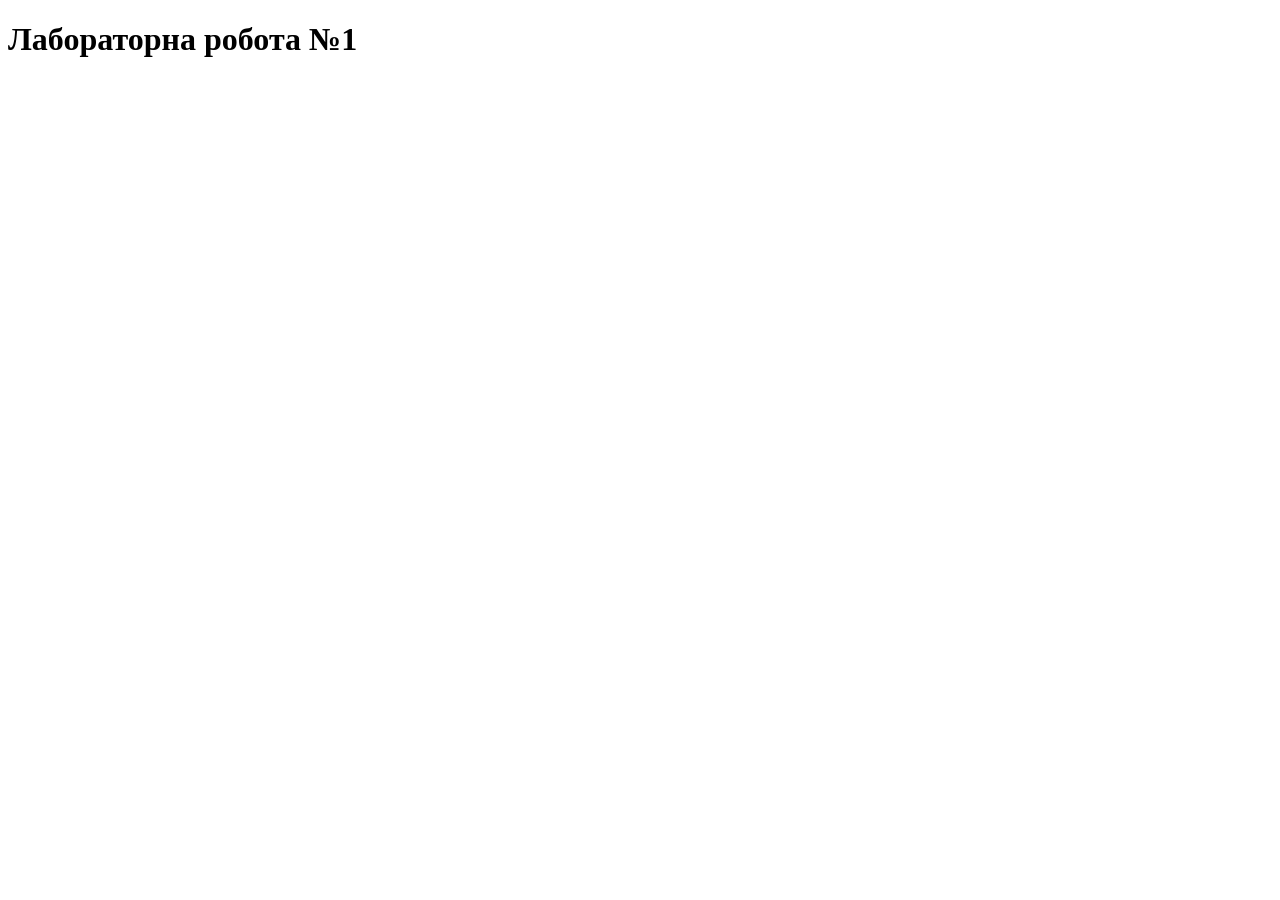
<file: Lab1/index.html>
<!DOCTYPE html>
<html lang="uk">
<head>
    <meta charset="UTF-8">
    <meta name="viewport" content="width=device-width, initial-scale=1.0">
    <title>Lab1</title>
</head>
<body>
    <script src="script.js"></script>
    <h1>Лабораторна робота №1</h1>
</body>
</html>
</file>
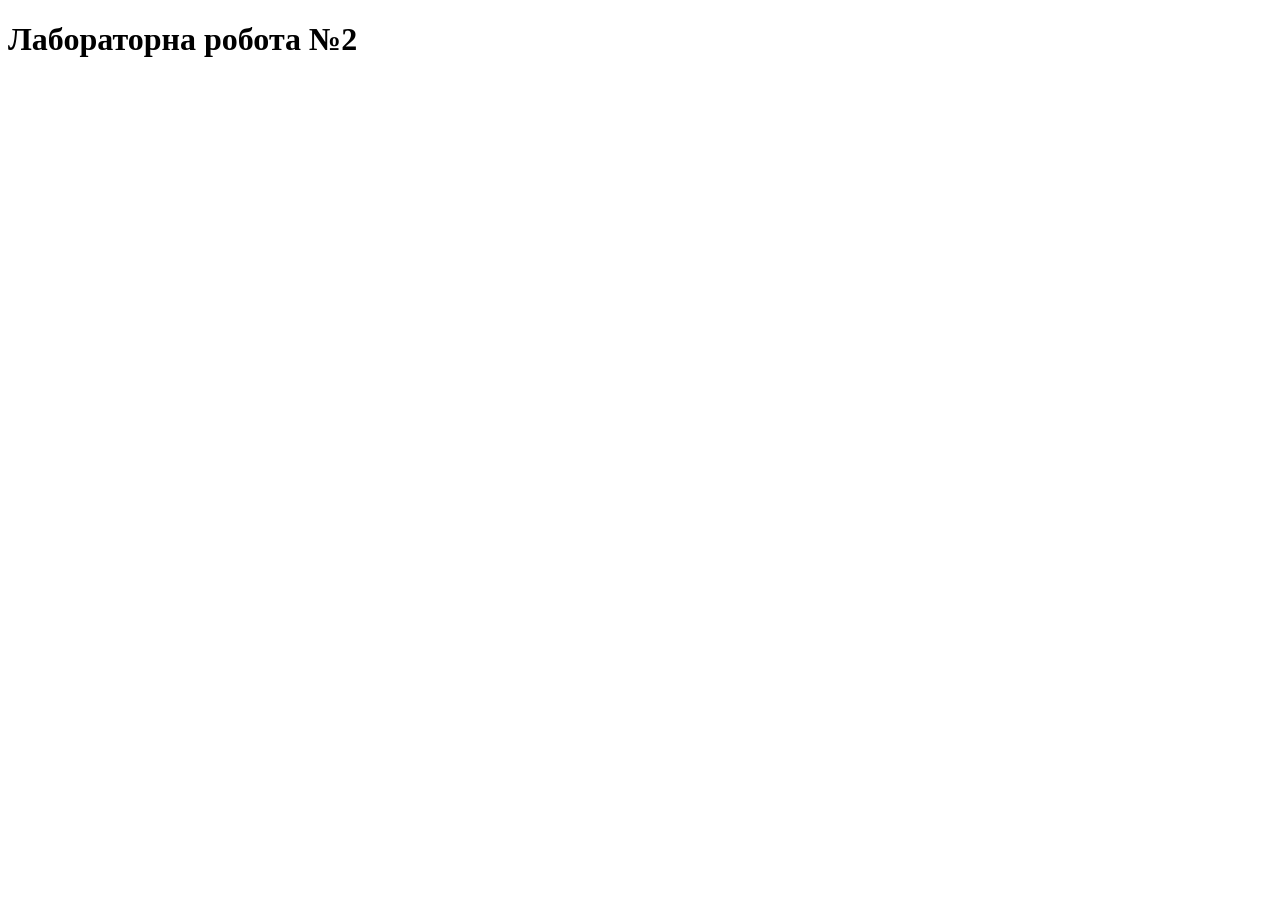
<file: Lab2/index.html>
<!DOCTYPE html>
<html lang="uk">
<head>
   <meta charset="UTF-8">
   <meta name="viewport" content="width=device-width, initial-scale=1.0">
   <title>Lab2</title>
</head>
<body>
   <script src="script.js"></script>
   <h1>Лабораторна робота №2</h1>
</body>
</html>
</file>
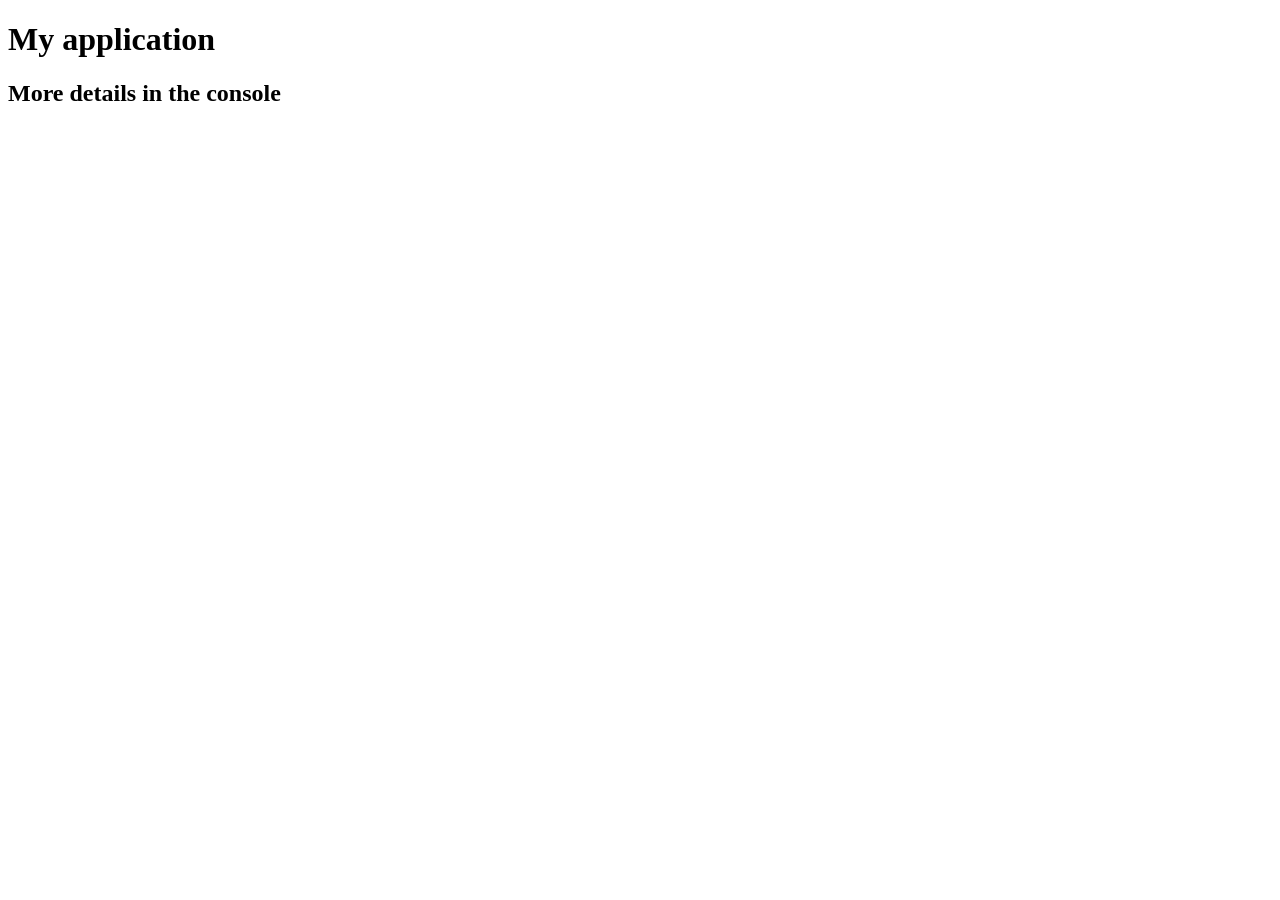
<file: Lab3/index.html>
<!DOCTYPE html>
<html>
<head>
	<meta charset="utf-8">
	<title>My application</title>
</head>
<body>
	<h1>My application</h1>
	<h2>More details in the console</h2>

	<script src="SpeakHello.js"></script>
	<script src="SpeakGoodBye.js"></script>
	<script src="script.js"></script>
</body>
</html>
</file>
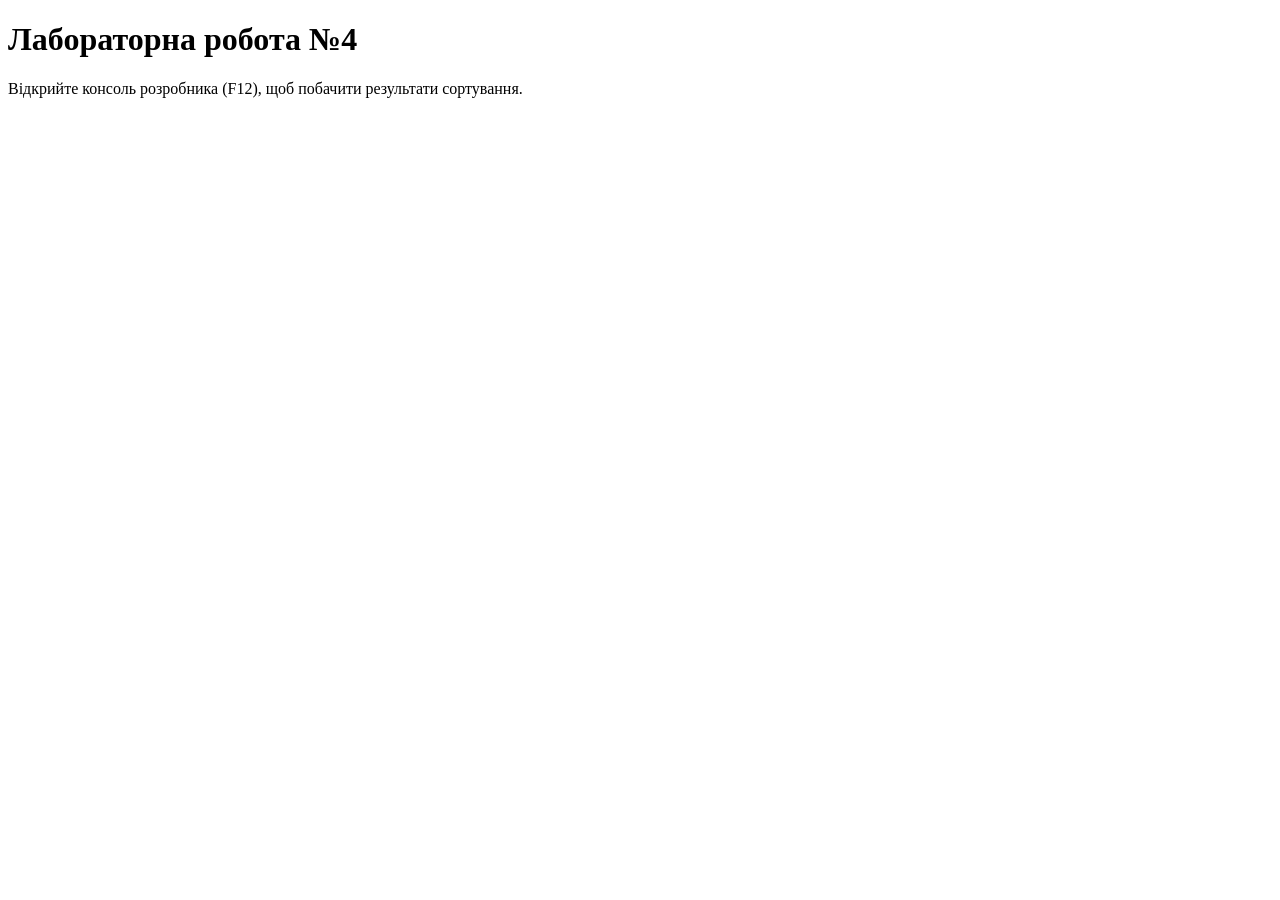
<file: Lab4/index.html>
<!DOCTYPE html>
<html lang="uk">
<head>
    <meta charset="UTF-8">
    <meta name="viewport" content="width=device-width, initial-scale=1.0">
    <title>Lab 4</title>
</head>
<body>
    <h1>Лабораторна робота №4</h1>
    <p>Відкрийте консоль розробника (F12), щоб побачити результати сортування.</p>

    <script src="sortLib.js"></script>
    <script src="script.js"></script>
</body>
</html>
</file>
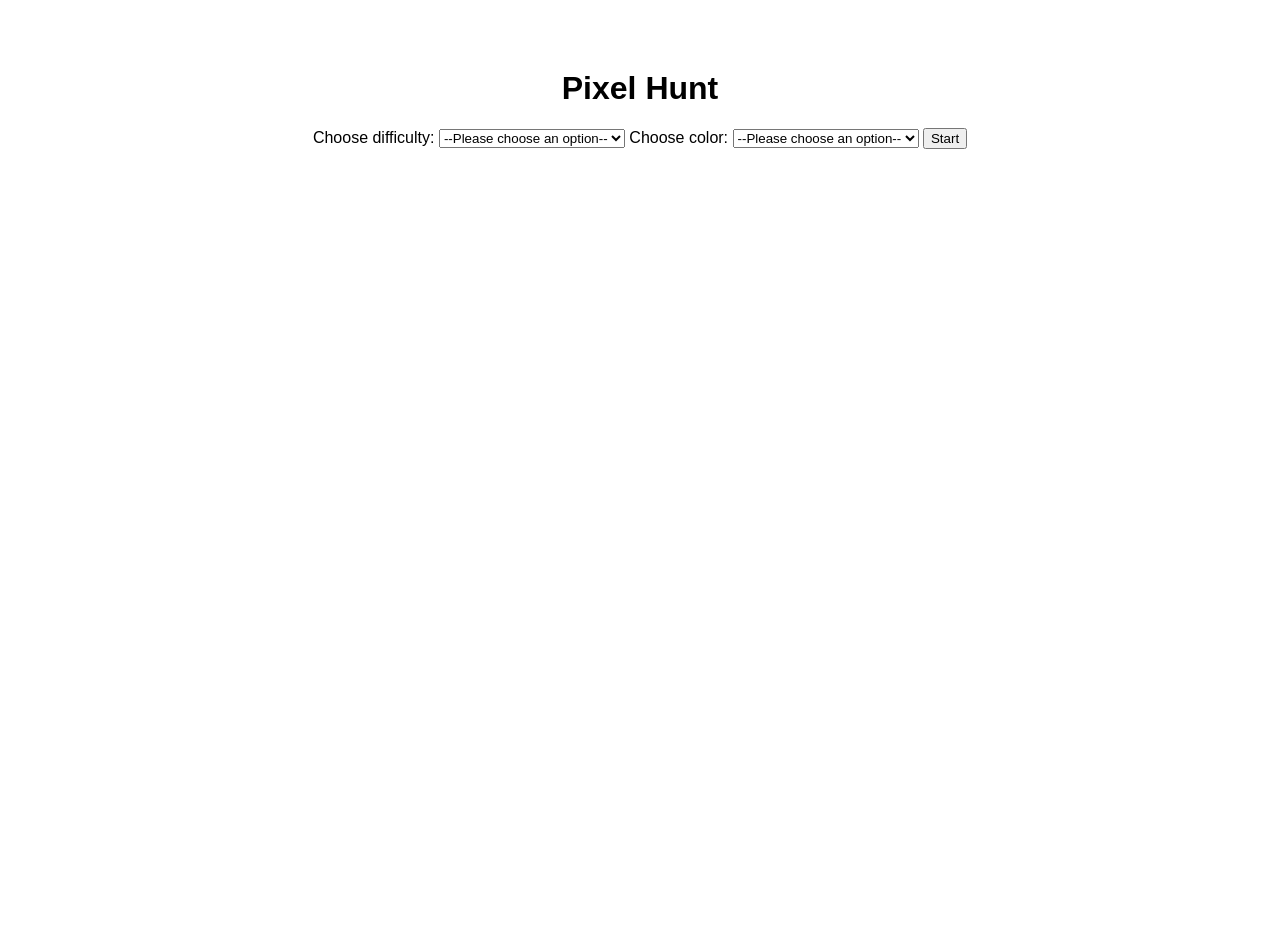
<file: Lab5/index.html>
<!DOCTYPE html>
<html lang="uk">
<head>
    <meta charset="UTF-8">
    <meta name="viewport" content="width=device-width, initial-scale=1.0">
    <title>Pixel Hunt</title>
    <link rel="stylesheet" href="style.css">
</head>
<body>
    <div id="setupMenu">
        <h1>Pixel Hunt</h1>
        <label>Choose difficulty:
            <select id="difficultySelect">
                <option value="">--Please choose an option--</option>
                <option value="lazy">Lazy</option>
                <option value="normal">Normal</option>
                <option value="hard">Catch me if you can</option>
            </select>
        </label>
        
        <label>Choose color:
            <select id="colorSelect">
                <option value="">--Please choose an option--</option>
                <option value="red">Red</option>
                <option value="green">Green</option>
                <option value="blue">Blue</option>
            </select>
        </label>
        
        <button id="startBtn">Start</button>
    </div>

    <div id="gameArea">
        <p>score: <span id="scoreDisplay">0</span></p>
        <p>time left for click: <span id="timeDisplay">0</span></p>
        <div id="targetBox"></div>
    </div>

    <script src="script.js"></script>
</body>
</html>
</file>
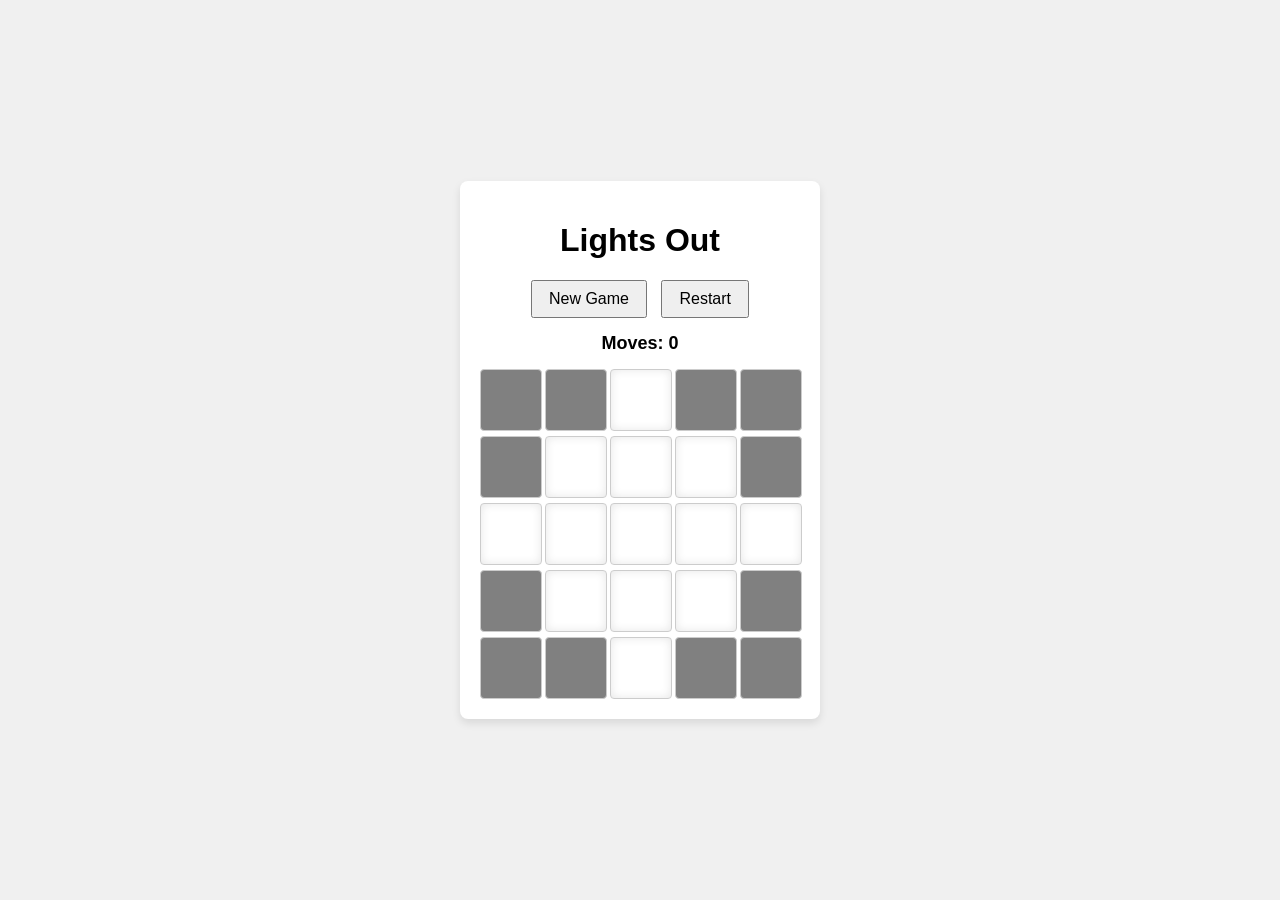
<file: Lab6/index.html>
<!DOCTYPE html>
<html lang="uk">
<head>
    <meta charset="UTF-8">
    <meta name="viewport" content="width=device-width, initial-scale=1.0">
    <title>Lights Out</title>
    <link rel="stylesheet" href="style.css">
</head>
<body>
    <div class="game-container">
        <h1>Lights Out</h1>
        
        <div class="controls">
            <button id="newGameBtn">New Game</button>
            <button id="restartBtn">Restart</button>
        </div>
        
        <div class="stats">
            Moves: <span id="movesCount">0</span>
        </div>

        <div id="grid" class="grid"></div>
    </div>

    <script src="script.js"></script>
</body>
</html>
</file>
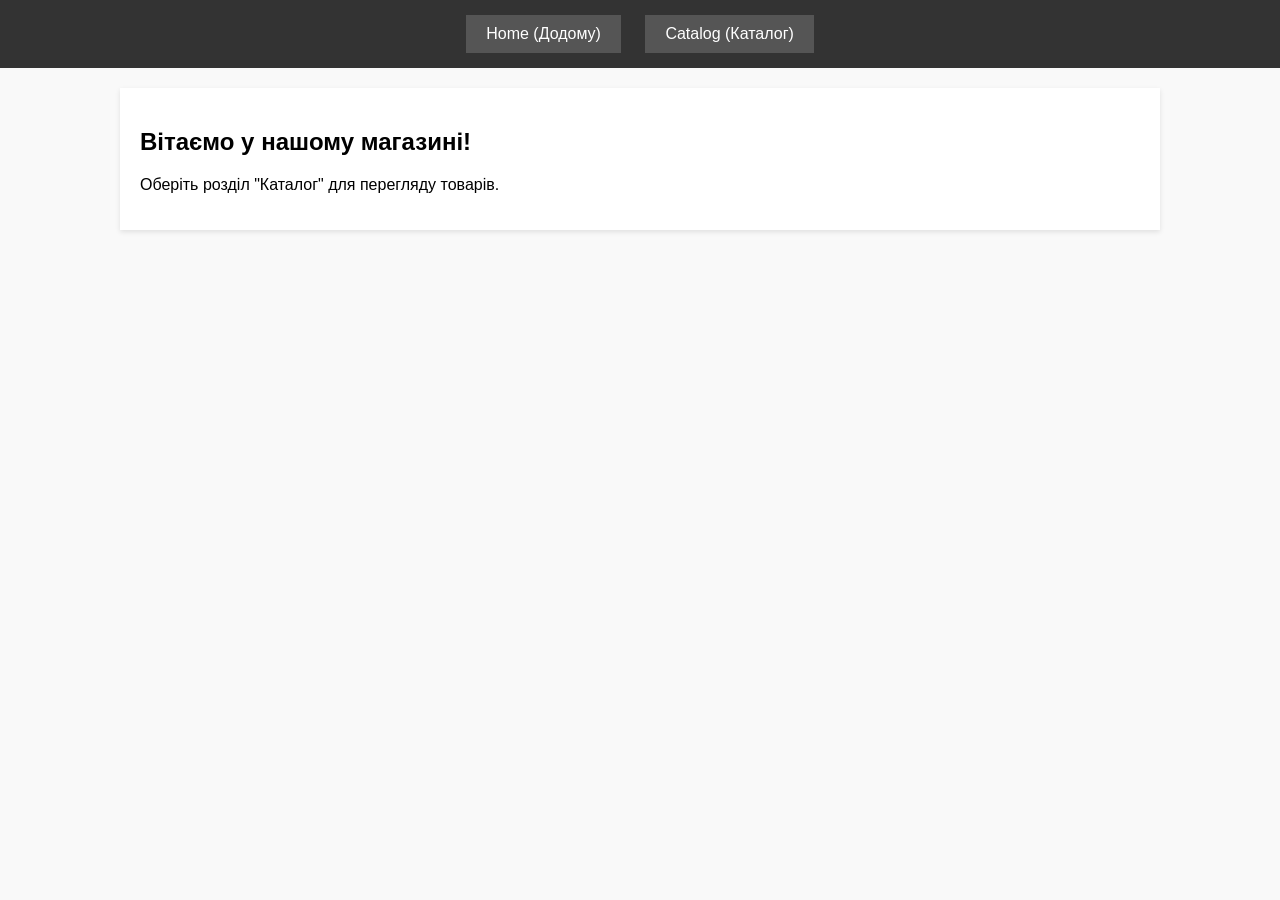
<file: Lab7/index.html>
<!DOCTYPE html>
<html lang="uk">
<head>
    <meta charset="UTF-8">
    <meta name="viewport" content="width=device-width, initial-scale=1.0">
    <title>SPA Catalog</title>
    <link rel="stylesheet" href="style.css">
</head>
<body>
    <nav class="navbar">
        <button id="homeBtn">Home (Додому)</button>
        <button id="catalogBtn">Catalog (Каталог)</button>
    </nav>

    <div id="content" class="content">
        <h2>Вітаємо у нашому магазині!</h2>
        <p>Оберіть розділ "Каталог" для перегляду товарів.</p>
    </div>

    <script src="script.js"></script>
</body>
</html>
</file>
<file: Lab5/style.css>
body {
    font-family: sans-serif;
    margin: 0;
    padding: 20px;
    height: 100vh;
    overflow: hidden;
    position: relative;
}

h1 {
    text-align: center;
}

#setupMenu {
    text-align: center;
    margin-top: 50px;
}

#gameArea {
    display: none;
}

#targetBox {
    position: absolute;
    cursor: pointer;
    display: none;
}
</file>
<file: Lab6/style.css>
body {
    font-family: sans-serif;
    display: flex;
    justify-content: center;
    align-items: center;
    height: 100vh;
    margin: 0;
    background-color: #f0f0f0;
}

.game-container {
    text-align: center;
    background: white;
    padding: 20px;
    border-radius: 8px;
    box-shadow: 0 4px 8px rgba(0,0,0,0.1);
}

.controls {
    margin-bottom: 15px;
}

button {
    padding: 8px 16px;
    margin: 0 5px;
    cursor: pointer;
    font-size: 16px;
}

.stats {
    margin-bottom: 15px;
    font-size: 18px;
    font-weight: bold;
}

.grid {
    display: grid;
    grid-template-columns: repeat(5, 60px);
    gap: 5px;
    justify-content: center;
}

.cell {
    width: 60px;
    height: 60px;
    cursor: pointer;
    border: 1px solid #ccc;
    border-radius: 4px;
}

.on {
    background-color: #ffffff;
    box-shadow: inset 0 0 10px rgba(0,0,0,0.1);
}

.off {
    background-color: #808080;
}
</file>
<file: Lab7/style.css>
body {
    font-family: sans-serif;
    margin: 0;
    padding: 0;
    background-color: #f9f9f9;
}

.navbar {
    background-color: #333;
    padding: 15px;
    text-align: center;
}

.navbar button {
    background-color: #555;
    color: white;
    border: none;
    padding: 10px 20px;
    margin: 0 10px;
    cursor: pointer;
    font-size: 16px;
}

.content {
    max-width: 1000px;
    margin: 20px auto;
    padding: 20px;
    background: white;
    box-shadow: 0 2px 5px rgba(0,0,0,0.1);
}

.category-link, .special-link {
    display: block;
    margin: 10px 0;
    color: #0066cc;
    cursor: pointer;
    text-decoration: underline;
}

.special-link {
    font-weight: bold;
    color: #cc0000;
}

.products-grid {
    display: flex;
    flex-wrap: wrap;
    gap: 20px;
}

.product-card {
    border: 1px solid #ccc;
    padding: 15px;
    width: 200px;
    text-align: center;
    border-radius: 5px;
}

.product-card img {
    max-width: 100%;
}

.price {
    font-weight: bold;
    color: green;
}
</file>
